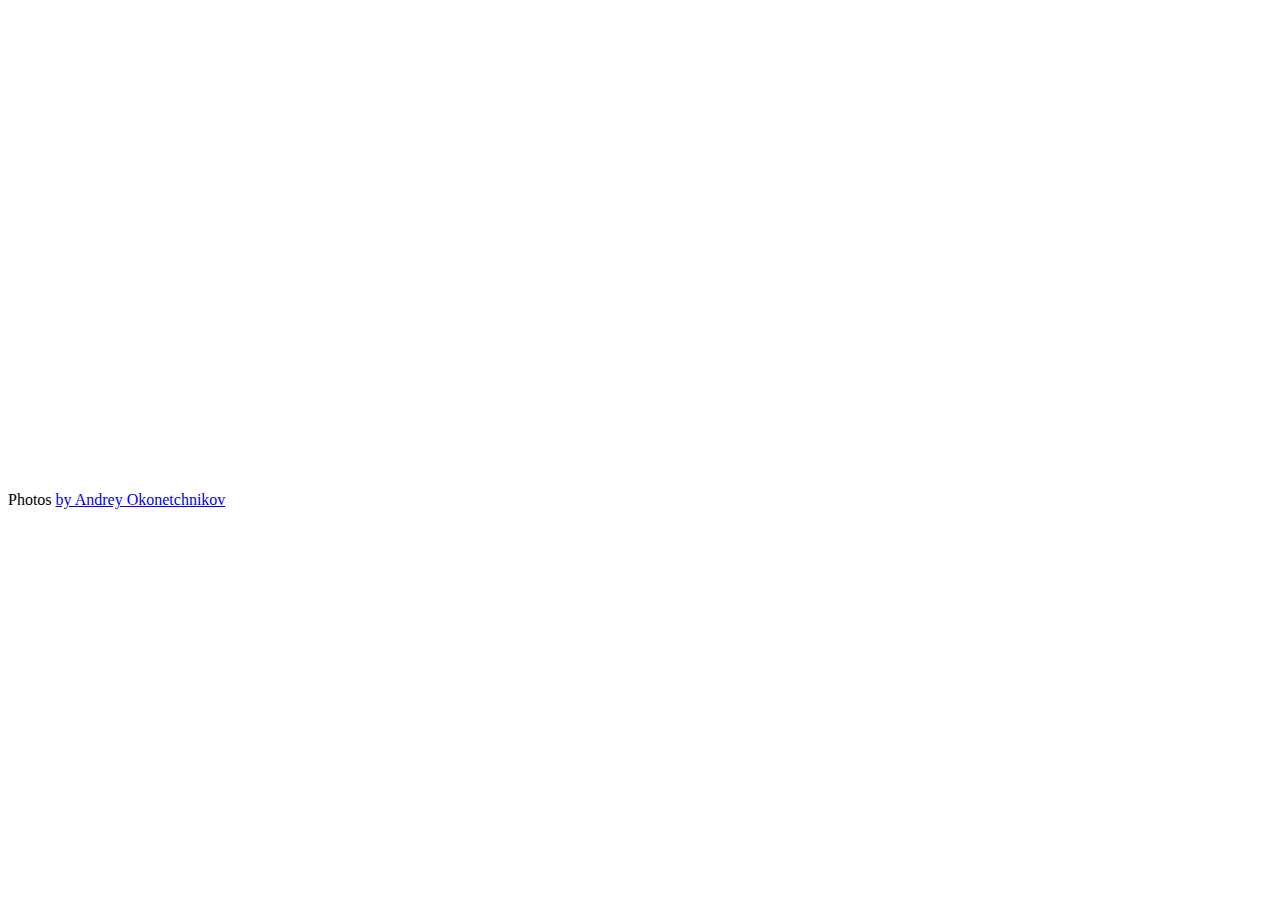
<file: Landing-pages/Landing-page-portfolio-dumped/libs/fotorama/example.html>
<!DOCTYPE html>
<html>
<head>
  <title>Basic fotorama</title>
  <meta charset="utf-8">
  <meta name="viewport" content="width=device-width">

  <!-- jQuery -->
  <script src="http://code.jquery.com/jquery-1.10.2.min.js"></script>

  <!-- Fotorama -->
  <link href="fotorama.css" rel="stylesheet">
  <script src="fotorama.js"></script>

  <!-- Just don’t want to repeat this prefix in every img[src] -->
  <base href="http://s.fotorama.io/okonechnikov/">
</head>

<body>

<!-- Fotorama -->
<div class="fotorama" data-width="700" data-ratio="700/467" data-max-width="100%">
  <img src="1-lo.jpg">
  <img src="2-lo.jpg">
  <img src="9-lo.jpg">
  <img src="6-lo.jpg">
  <img src="5-lo.jpg">
</div>

<!-- © -->
<p>Photos <a href="http://okonet.ru/">by Andrey Okonetchnikov</a></p>
</body>
</html>
</file>
<file: Landing-pages/Landing-page-portfolio-dumped/libs/fotorama/fotorama.css>
/*!
 * Fotorama 4.6.4 | http://fotorama.io/license/
 */
.fotorama__arr:focus:after,.fotorama__fullscreen-icon:focus:after,.fotorama__html,.fotorama__img,.fotorama__nav__frame:focus .fotorama__dot:after,.fotorama__nav__frame:focus .fotorama__thumb:after,.fotorama__stage__frame,.fotorama__stage__shaft,.fotorama__video iframe{position:absolute;width:100%;height:100%;top:0;right:0;left:0;bottom:0}.fotorama--fullscreen,.fotorama__img{max-width:99999px!important;max-height:99999px!important;min-width:0!important;min-height:0!important;border-radius:0!important;box-shadow:none!important;padding:0!important}.fotorama__wrap .fotorama__grab{cursor:move;cursor:-webkit-grab;cursor:-o-grab;cursor:-ms-grab;cursor:grab}.fotorama__grabbing *{cursor:move;cursor:-webkit-grabbing;cursor:-o-grabbing;cursor:-ms-grabbing;cursor:grabbing}.fotorama__spinner{position:absolute!important;top:50%!important;left:50%!important}.fotorama__wrap--css3 .fotorama__arr,.fotorama__wrap--css3 .fotorama__fullscreen-icon,.fotorama__wrap--css3 .fotorama__nav__shaft,.fotorama__wrap--css3 .fotorama__stage__shaft,.fotorama__wrap--css3 .fotorama__thumb-border,.fotorama__wrap--css3 .fotorama__video-close,.fotorama__wrap--css3 .fotorama__video-play{-webkit-transform:translate3d(0,0,0);transform:translate3d(0,0,0)}.fotorama__caption,.fotorama__nav:after,.fotorama__nav:before,.fotorama__stage:after,.fotorama__stage:before,.fotorama__wrap--css3 .fotorama__html,.fotorama__wrap--css3 .fotorama__nav,.fotorama__wrap--css3 .fotorama__spinner,.fotorama__wrap--css3 .fotorama__stage,.fotorama__wrap--css3 .fotorama__stage .fotorama__img,.fotorama__wrap--css3 .fotorama__stage__frame{-webkit-transform:translateZ(0);transform:translateZ(0)}.fotorama__arr:focus,.fotorama__fullscreen-icon:focus,.fotorama__nav__frame{outline:0}.fotorama__arr:focus:after,.fotorama__fullscreen-icon:focus:after,.fotorama__nav__frame:focus .fotorama__dot:after,.fotorama__nav__frame:focus .fotorama__thumb:after{content:'';border-radius:inherit;background-color:rgba(0,175,234,.5)}.fotorama__wrap--video .fotorama__stage,.fotorama__wrap--video .fotorama__stage__frame--video,.fotorama__wrap--video .fotorama__stage__frame--video .fotorama__html,.fotorama__wrap--video .fotorama__stage__frame--video .fotorama__img,.fotorama__wrap--video .fotorama__stage__shaft{-webkit-transform:none!important;transform:none!important}.fotorama__wrap--css3 .fotorama__nav__shaft,.fotorama__wrap--css3 .fotorama__stage__shaft,.fotorama__wrap--css3 .fotorama__thumb-border{transition-property:-webkit-transform,width;transition-property:transform,width;transition-timing-function:cubic-bezier(0.1,0,.25,1);transition-duration:0ms}.fotorama__arr,.fotorama__fullscreen-icon,.fotorama__no-select,.fotorama__video-close,.fotorama__video-play,.fotorama__wrap{-webkit-user-select:none;-moz-user-select:none;-ms-user-select:none;user-select:none}.fotorama__select{-webkit-user-select:text;-moz-user-select:text;-ms-user-select:text;user-select:text}.fotorama__nav,.fotorama__nav__frame{margin:auto;padding:0}.fotorama__caption__wrap,.fotorama__nav__frame,.fotorama__nav__shaft{-moz-box-orient:vertical;display:inline-block;vertical-align:middle;*display:inline;*zoom:1}.fotorama__nav__frame,.fotorama__thumb-border{box-sizing:content-box}.fotorama__caption__wrap{box-sizing:border-box}.fotorama--hidden,.fotorama__load{position:absolute;left:-99999px;top:-99999px;z-index:-1}.fotorama__arr,.fotorama__fullscreen-icon,.fotorama__nav,.fotorama__nav__frame,.fotorama__nav__shaft,.fotorama__stage__frame,.fotorama__stage__shaft,.fotorama__video-close,.fotorama__video-play{-webkit-tap-highlight-color:transparent}.fotorama__arr,.fotorama__fullscreen-icon,.fotorama__video-close,.fotorama__video-play{background:url() no-repeat}@media (-webkit-min-device-pixel-ratio:1.5),(min-resolution:2dppx){.fotorama__arr,.fotorama__fullscreen-icon,.fotorama__video-close,.fotorama__video-play{background:url() 0 0/96px 160px no-repeat}}.fotorama__thumb{background-color:#7f7f7f;background-color:rgba(127,127,127,.2)}@media print{.fotorama__arr,.fotorama__fullscreen-icon,.fotorama__thumb-border,.fotorama__video-close,.fotorama__video-play{background:none!important}}.fotorama{min-width:1px;overflow:hidden}.fotorama:not(.fotorama--unobtrusive)>*:not(:first-child){display:none}.fullscreen{width:100%!important;height:100%!important;max-width:100%!important;max-height:100%!important;margin:0!important;padding:0!important;overflow:hidden!important;background:#000}.fotorama--fullscreen{position:absolute!important;top:0!important;left:0!important;right:0!important;bottom:0!important;float:none!important;z-index:2147483647!important;background:#000;width:100%!important;height:100%!important;margin:0!important}.fotorama--fullscreen .fotorama__nav,.fotorama--fullscreen .fotorama__stage{background:#000}.fotorama__wrap{-webkit-text-size-adjust:100%;position:relative;direction:ltr;z-index:0}.fotorama__wrap--rtl .fotorama__stage__frame{direction:rtl}.fotorama__nav,.fotorama__stage{overflow:hidden;position:relative;max-width:100%}.fotorama__wrap--pan-y{-ms-touch-action:pan-y}.fotorama__wrap .fotorama__pointer{cursor:pointer}.fotorama__wrap--slide .fotorama__stage__frame{opacity:1!important}.fotorama__stage__frame{overflow:hidden}.fotorama__stage__frame.fotorama__active{z-index:8}.fotorama__wrap--fade .fotorama__stage__frame{display:none}.fotorama__wrap--fade .fotorama__fade-front,.fotorama__wrap--fade .fotorama__fade-rear,.fotorama__wrap--fade .fotorama__stage__frame.fotorama__active{display:block;left:0;top:0}.fotorama__wrap--fade .fotorama__fade-front{z-index:8}.fotorama__wrap--fade .fotorama__fade-rear{z-index:7}.fotorama__wrap--fade .fotorama__fade-rear.fotorama__active{z-index:9}.fotorama__wrap--fade .fotorama__stage .fotorama__shadow{display:none}.fotorama__img{-ms-filter:"alpha(Opacity=0)";filter:alpha(opacity=0);opacity:0;border:none!important}.fotorama__error .fotorama__img,.fotorama__loaded .fotorama__img{-ms-filter:"alpha(Opacity=100)";filter:alpha(opacity=100);opacity:1}.fotorama--fullscreen .fotorama__loaded--full .fotorama__img,.fotorama__img--full{display:none}.fotorama--fullscreen .fotorama__loaded--full .fotorama__img--full{display:block}.fotorama__wrap--only-active .fotorama__nav,.fotorama__wrap--only-active .fotorama__stage{max-width:99999px!important}.fotorama__wrap--only-active .fotorama__stage__frame{visibility:hidden}.fotorama__wrap--only-active .fotorama__stage__frame.fotorama__active{visibility:visible}.fotorama__nav{font-size:0;line-height:0;text-align:center;display:none;white-space:nowrap;z-index:5}.fotorama__nav__shaft{position:relative;left:0;top:0;text-align:left}.fotorama__nav__frame{position:relative;cursor:pointer}.fotorama__nav--dots{display:block}.fotorama__nav--dots .fotorama__nav__frame{width:18px;height:30px}.fotorama__nav--dots .fotorama__nav__frame--thumb,.fotorama__nav--dots .fotorama__thumb-border{display:none}.fotorama__nav--thumbs{display:block}.fotorama__nav--thumbs .fotorama__nav__frame{padding-left:0!important}.fotorama__nav--thumbs .fotorama__nav__frame:last-child{padding-right:0!important}.fotorama__nav--thumbs .fotorama__nav__frame--dot{display:none}.fotorama__dot{display:block;width:4px;height:4px;position:relative;top:12px;left:6px;border-radius:6px;border:1px solid #7f7f7f}.fotorama__nav__frame:focus .fotorama__dot:after{padding:1px;top:-1px;left:-1px}.fotorama__nav__frame.fotorama__active .fotorama__dot{width:0;height:0;border-width:3px}.fotorama__nav__frame.fotorama__active .fotorama__dot:after{padding:3px;top:-3px;left:-3px}.fotorama__thumb{overflow:hidden;position:relative;width:100%;height:100%}.fotorama__nav__frame:focus .fotorama__thumb{z-index:2}.fotorama__thumb-border{position:absolute;z-index:9;top:0;left:0;border-style:solid;border-color:#00afea;background-image:linear-gradient(to bottom right,rgba(255,255,255,.25),rgba(64,64,64,.1))}.fotorama__caption{position:absolute;z-index:12;bottom:0;left:0;right:0;font-family:'Helvetica Neue',Arial,sans-serif;font-size:14px;line-height:1.5;color:#000}.fotorama__caption a{text-decoration:none;color:#000;border-bottom:1px solid;border-color:rgba(0,0,0,.5)}.fotorama__caption a:hover{color:#333;border-color:rgba(51,51,51,.5)}.fotorama__wrap--rtl .fotorama__caption{left:auto;right:0}.fotorama__wrap--no-captions .fotorama__caption,.fotorama__wrap--video .fotorama__caption{display:none}.fotorama__caption__wrap{background-color:#fff;background-color:rgba(255,255,255,.9);padding:5px 10px}@-webkit-keyframes spinner{0%{-webkit-transform:rotate(0);transform:rotate(0)}100%{-webkit-transform:rotate(360deg);transform:rotate(360deg)}}@keyframes spinner{0%{-webkit-transform:rotate(0);transform:rotate(0)}100%{-webkit-transform:rotate(360deg);transform:rotate(360deg)}}.fotorama__wrap--css3 .fotorama__spinner{-webkit-animation:spinner 24s infinite linear;animation:spinner 24s infinite linear}.fotorama__wrap--css3 .fotorama__html,.fotorama__wrap--css3 .fotorama__stage .fotorama__img{transition-property:opacity;transition-timing-function:linear;transition-duration:.3s}.fotorama__wrap--video .fotorama__stage__frame--video .fotorama__html,.fotorama__wrap--video .fotorama__stage__frame--video .fotorama__img{-ms-filter:"alpha(Opacity=0)";filter:alpha(opacity=0);opacity:0}.fotorama__select{cursor:auto}.fotorama__video{top:32px;right:0;bottom:0;left:0;position:absolute;z-index:10}@-moz-document url-prefix(){.fotorama__active{box-shadow:0 0 0 transparent}}.fotorama__arr,.fotorama__fullscreen-icon,.fotorama__video-close,.fotorama__video-play{position:absolute;z-index:11;cursor:pointer}.fotorama__arr{position:absolute;width:32px;height:32px;top:50%;margin-top:-16px}.fotorama__arr--prev{left:2px;background-position:0 0}.fotorama__arr--next{right:2px;background-position:-32px 0}.fotorama__arr--disabled{pointer-events:none;cursor:default;*display:none;opacity:.1}.fotorama__fullscreen-icon{width:32px;height:32px;top:2px;right:2px;background-position:0 -32px;z-index:20}.fotorama__arr:focus,.fotorama__fullscreen-icon:focus{border-radius:50%}.fotorama--fullscreen .fotorama__fullscreen-icon{background-position:-32px -32px}.fotorama__video-play{width:96px;height:96px;left:50%;top:50%;margin-left:-48px;margin-top:-48px;background-position:0 -64px;opacity:0}.fotorama__wrap--css2 .fotorama__video-play,.fotorama__wrap--video .fotorama__stage .fotorama__video-play{display:none}.fotorama__error .fotorama__video-play,.fotorama__loaded .fotorama__video-play,.fotorama__nav__frame .fotorama__video-play{opacity:1;display:block}.fotorama__nav__frame .fotorama__video-play{width:32px;height:32px;margin-left:-16px;margin-top:-16px;background-position:-64px -32px}.fotorama__video-close{width:32px;height:32px;top:0;right:0;background-position:-64px 0;z-index:20;opacity:0}.fotorama__wrap--css2 .fotorama__video-close{display:none}.fotorama__wrap--css3 .fotorama__video-close{-webkit-transform:translate3d(32px,-32px,0);transform:translate3d(32px,-32px,0)}.fotorama__wrap--video .fotorama__video-close{display:block;opacity:1}.fotorama__wrap--css3.fotorama__wrap--video .fotorama__video-close{-webkit-transform:translate3d(0,0,0);transform:translate3d(0,0,0)}.fotorama__wrap--no-controls.fotorama__wrap--toggle-arrows .fotorama__arr,.fotorama__wrap--no-controls.fotorama__wrap--toggle-arrows .fotorama__fullscreen-icon{opacity:0}.fotorama__wrap--no-controls.fotorama__wrap--toggle-arrows .fotorama__arr:focus,.fotorama__wrap--no-controls.fotorama__wrap--toggle-arrows .fotorama__fullscreen-icon:focus{opacity:1}.fotorama__wrap--video .fotorama__arr,.fotorama__wrap--video .fotorama__fullscreen-icon{opacity:0!important}.fotorama__wrap--css2.fotorama__wrap--no-controls.fotorama__wrap--toggle-arrows .fotorama__arr,.fotorama__wrap--css2.fotorama__wrap--no-controls.fotorama__wrap--toggle-arrows .fotorama__fullscreen-icon{display:none}.fotorama__wrap--css2.fotorama__wrap--no-controls.fotorama__wrap--toggle-arrows .fotorama__arr:focus,.fotorama__wrap--css2.fotorama__wrap--no-controls.fotorama__wrap--toggle-arrows .fotorama__fullscreen-icon:focus{display:block}.fotorama__wrap--css2.fotorama__wrap--video .fotorama__arr,.fotorama__wrap--css2.fotorama__wrap--video .fotorama__fullscreen-icon{display:none!important}.fotorama__wrap--css3.fotorama__wrap--no-controls.fotorama__wrap--slide.fotorama__wrap--toggle-arrows .fotorama__fullscreen-icon:not(:focus){-webkit-transform:translate3d(32px,-32px,0);transform:translate3d(32px,-32px,0)}.fotorama__wrap--css3.fotorama__wrap--no-controls.fotorama__wrap--slide.fotorama__wrap--toggle-arrows .fotorama__arr--prev:not(:focus){-webkit-transform:translate3d(-48px,0,0);transform:translate3d(-48px,0,0)}.fotorama__wrap--css3.fotorama__wrap--no-controls.fotorama__wrap--slide.fotorama__wrap--toggle-arrows .fotorama__arr--next:not(:focus){-webkit-transform:translate3d(48px,0,0);transform:translate3d(48px,0,0)}.fotorama__wrap--css3.fotorama__wrap--video .fotorama__fullscreen-icon{-webkit-transform:translate3d(32px,-32px,0)!important;transform:translate3d(32px,-32px,0)!important}.fotorama__wrap--css3.fotorama__wrap--video .fotorama__arr--prev{-webkit-transform:translate3d(-48px,0,0)!important;transform:translate3d(-48px,0,0)!important}.fotorama__wrap--css3.fotorama__wrap--video .fotorama__arr--next{-webkit-transform:translate3d(48px,0,0)!important;transform:translate3d(48px,0,0)!important}.fotorama__wrap--css3 .fotorama__arr:not(:focus),.fotorama__wrap--css3 .fotorama__fullscreen-icon:not(:focus),.fotorama__wrap--css3 .fotorama__video-close:not(:focus),.fotorama__wrap--css3 .fotorama__video-play:not(:focus){transition-property:-webkit-transform,opacity;transition-property:transform,opacity;transition-duration:.3s}.fotorama__nav:after,.fotorama__nav:before,.fotorama__stage:after,.fotorama__stage:before{content:"";display:block;position:absolute;text-decoration:none;top:0;bottom:0;width:10px;height:auto;z-index:10;pointer-events:none;background-repeat:no-repeat;background-size:1px 100%,5px 100%}.fotorama__nav:before,.fotorama__stage:before{background-image:linear-gradient(transparent,rgba(0,0,0,.2) 25%,rgba(0,0,0,.3) 75%,transparent),radial-gradient(farthest-side at 0 50%,rgba(0,0,0,.4),transparent);background-position:0 0,0 0;left:-10px}.fotorama__nav.fotorama__shadows--left:before,.fotorama__stage.fotorama__shadows--left:before{left:0}.fotorama__nav:after,.fotorama__stage:after{background-image:linear-gradient(transparent,rgba(0,0,0,.2) 25%,rgba(0,0,0,.3) 75%,transparent),radial-gradient(farthest-side at 100% 50%,rgba(0,0,0,.4),transparent);background-position:100% 0,100% 0;right:-10px}.fotorama__nav.fotorama__shadows--right:after,.fotorama__stage.fotorama__shadows--right:after{right:0}.fotorama--fullscreen .fotorama__nav:after,.fotorama--fullscreen .fotorama__nav:before,.fotorama--fullscreen .fotorama__stage:after,.fotorama--fullscreen .fotorama__stage:before,.fotorama__wrap--fade .fotorama__stage:after,.fotorama__wrap--fade .fotorama__stage:before,.fotorama__wrap--no-shadows .fotorama__nav:after,.fotorama__wrap--no-shadows .fotorama__nav:before,.fotorama__wrap--no-shadows .fotorama__stage:after,.fotorama__wrap--no-shadows .fotorama__stage:before{display:none}
</file>
